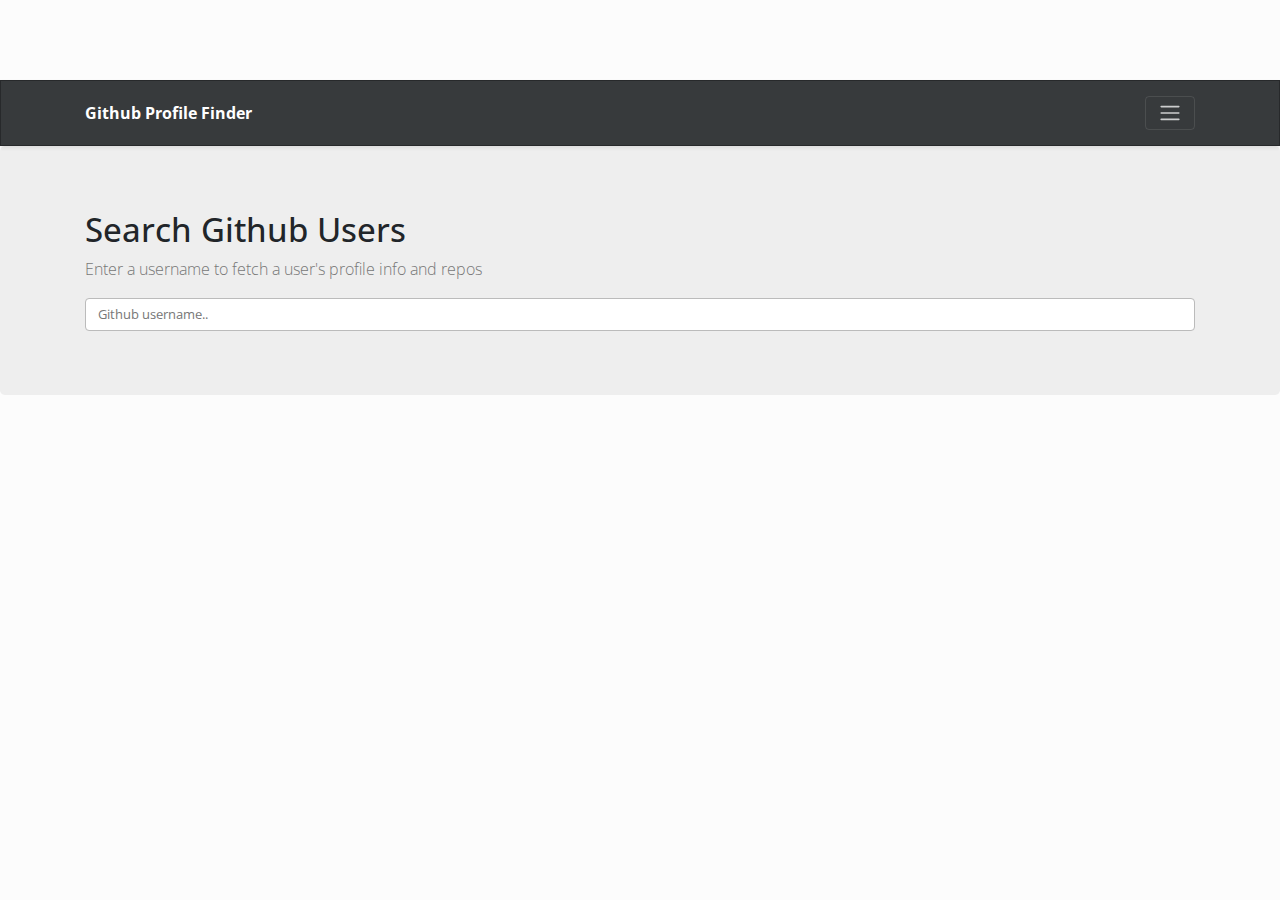
<file: src/index.html>
<!doctype html>
<html lang="en">
    <head>
        <meta charset="utf-8">
        <meta name="viewport" content="width=device-width, initial-scale=1, shrink-to-fit=no">
        <meta name="description" content="">
        <meta name="author" content="Khabubu Ndivhuwo">
        <meta name="generator" content="Jekyll v3.8.6">
        <title>Github Profile Finder</title>

        <!-- Bootstrap core CSS -->
        <link href="css/bootstrap.min.css" rel="stylesheet">
        <link href="css/style.css" rel="stylesheet">

       
    </head>
    <body>
        <header>
        <div class="collapse bg-dark" id="navbarHeader">
            <div class="container">
            <div class="row">
                <div class="col-sm-8 col-md-7 py-4">
                <h4 class="text-white">About</h4>
                <p class="text-muted">Add some information about the album below, the author, or any other background context. Make it a few sentences long so folks can pick up some informative tidbits. Then, link them off to some social networking sites or contact information.</p>
                </div>
                <div class="col-sm-4 offset-md-1 py-4">
                <h4 class="text-white">Contact</h4>
                <ul class="list-unstyled">
                    <li><a href="#" class="text-white">Follow on Twitter</a></li>
                    <li><a href="#" class="text-white">Like on Facebook</a></li>
                    <li><a href="#" class="text-white">Email me</a></li>
                </ul>
                </div>
            </div>
            </div>
        </div>
        <div class="navbar navbar-dark bg-dark shadow-sm">
            <div class="container d-flex justify-content-between">
            <a href="#" class="navbar-brand d-flex align-items-center">
                <strong>Github Profile Finder</strong>
            </a>
            <button class="navbar-toggler" type="button" data-toggle="collapse" data-target="#navbarHeader" aria-controls="navbarHeader" aria-expanded="false" aria-label="Toggle navigation">
                <span class="navbar-toggler-icon"></span>
            </button>
            </div>
        </div>
    </header>

    <main role="main">

        <section class="jumbotron">
            <div class="container">
                <div class="searchContainer">
                    <h1>Search Github Users</h1>
                    <p class="lead text-muted">
                        Enter a username to fetch a user's profile info and repos
                    </p>
                    <input type="text" class="form-control" id="searchUser" placeholder="Github username..">
                </div>
            </div>
        </section>
    </main>
        <script src="https://code.jquery.com/jquery-3.4.1.js" integrity="sha256-WpOohJOqMqqyKL9FccASB9O0KwACQJpFTUBLTYOVvVU=" crossorigin="anonymous"></script>
        <script src="https://code.jquery.com/jquery-3.3.1.slim.min.js" integrity="sha384-q8i/X+965DzO0rT7abK41JStQIAqVgRVzpbzo5smXKp4YfRvH+8abtTE1Pi6jizo" crossorigin="anonymous"></script>
        <script src="https://cdnjs.cloudflare.com/ajax/libs/popper.js/1.14.7/umd/popper.min.js" integrity="sha384-UO2eT0CpHqdSJQ6hJty5KVphtPhzWj9WO1clHTMGa3JDZwrnQq4sF86dIHNDz0W1" crossorigin="anonymous"></script>
        <script src="https://stackpath.bootstrapcdn.com/bootstrap/4.3.1/js/bootstrap.min.js" integrity="sha384-JjSmVgyd0p3pXB1rRibZUAYoIIy6OrQ6VrjIEaFf/nJGzIxFDsf4x0xIM+B07jRM" crossorigin="anonymous"></script>
        <script src="js/main.js"></script>
    </body>
</html>
</file>
<file: src/css/style.css>
body {
    padding-top: 5rem;
  }
  .userContainer {
    padding: 3rem 1.5rem;
    text-align: left;
  }
  .profile {
    padding: 3rem 1.5rem;
  }
  .avatar {
    width: 100%;
  }
</file>
